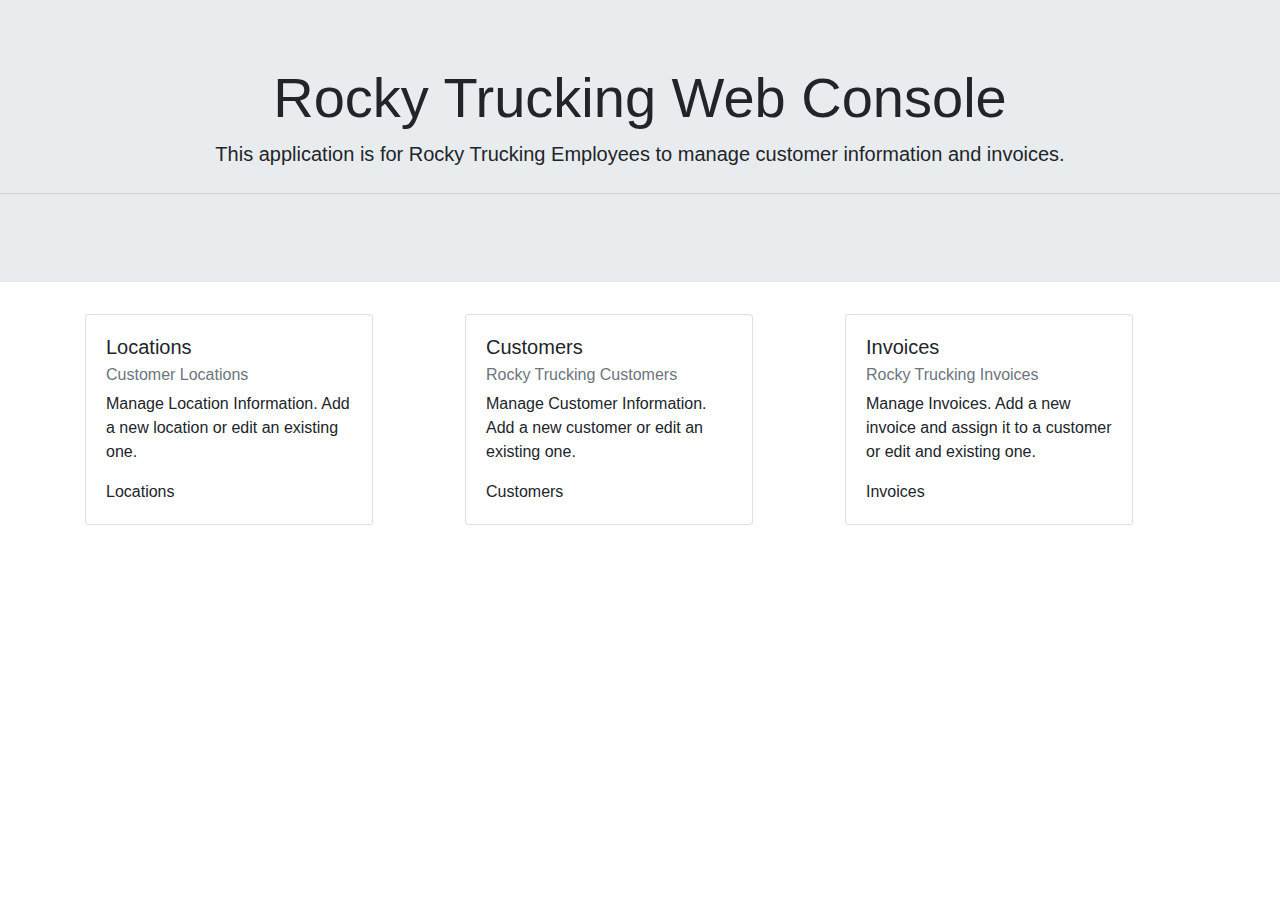
<file: src/main/resources/templates/index.html>
<!DOCTYPE html>
<html xmlns:th="http://www.thymeleaf.org" xmlns:xsi="http://www.w3.org/2001/XMLSchema-instance" xsi:schemaLocation="http://www.thymeleaf.org ">
<head>
    <meta charset="UTF-8">
    <title>Home Page</title>
    <link rel="stylesheet" href="https://stackpath.bootstrapcdn.com/bootstrap/4.3.1/css/bootstrap.min.css" integrity="sha384-ggOyR0iXCbMQv3Xipma34MD+dH/1fQ784/j6cY/iJTQUOhcWr7x9JvoRxT2MZw1T" crossorigin="anonymous">
</head>
<body>
    <header th:insert="mainHeader.html"></header>
    <div class="jumbotron jumbotron-fluid">
        <h1 class="display-4" align="center">Rocky Trucking Web Console</h1>
        <p class="lead" align="center">This application is for Rocky Trucking Employees to manage customer information and invoices.</p>
        <hr class="my-4">
    </div>

    <div class="container">
        <div class="row">
            <div class="col-sm">
                <div class="card" style="width: 18rem;">
                    <div class="card-body">
                        <h5 class="card-title">Locations</h5>
                        <h6 class="card-subtitle mb-2 text-muted">Customer Locations</h6>
                        <p class="card-text">Manage Location Information. Add a new location or edit an existing one.</p>
                        <a th:href="@{locations}" class="card-link">Locations</a>
                    </div>
                </div>
            </div>
            <div class="col-sm">
                <div class="card" style="width: 18rem;">
                    <div class="card-body">
                        <h5 class="card-title">Customers</h5>
                        <h6 class="card-subtitle mb-2 text-muted">Rocky Trucking Customers</h6>
                        <p class="card-text">Manage Customer Information. Add a new customer or edit an existing one.</p>
                        <a th:href="@{customers}" class="card-link">Customers</a>
                    </div>
                </div>
            </div>
            <div class="col-sm">
                <div class="card" style="width: 18rem;">
                    <div class="card-body">
                        <h5 class="card-title">Invoices</h5>
                        <h6 class="card-subtitle mb-2 text-muted">Rocky Trucking Invoices</h6>
                        <p class="card-text">Manage Invoices. Add a new invoice and assign it to a customer or edit and existing one.</p>
                        <a th:href="@{invoices}" class="card-link">Invoices</a>
                    </div>
                </div>
            </div>
        </div>
    </div>

    <script src="https://code.jquery.com/jquery-3.3.1.slim.min.js" integrity="sha384-q8i/X+965DzO0rT7abK41JStQIAqVgRVzpbzo5smXKp4YfRvH+8abtTE1Pi6jizo" crossorigin="anonymous"></script>
    <script src="https://cdnjs.cloudflare.com/ajax/libs/popper.js/1.14.7/umd/popper.min.js" integrity="sha384-UO2eT0CpHqdSJQ6hJty5KVphtPhzWj9WO1clHTMGa3JDZwrnQq4sF86dIHNDz0W1" crossorigin="anonymous"></script>
    <script src="https://stackpath.bootstrapcdn.com/bootstrap/4.3.1/js/bootstrap.min.js" integrity="sha384-JjSmVgyd0p3pXB1rRibZUAYoIIy6OrQ6VrjIEaFf/nJGzIxFDsf4x0xIM+B07jRM" crossorigin="anonymous"></script>

</body>
</html>
</file>
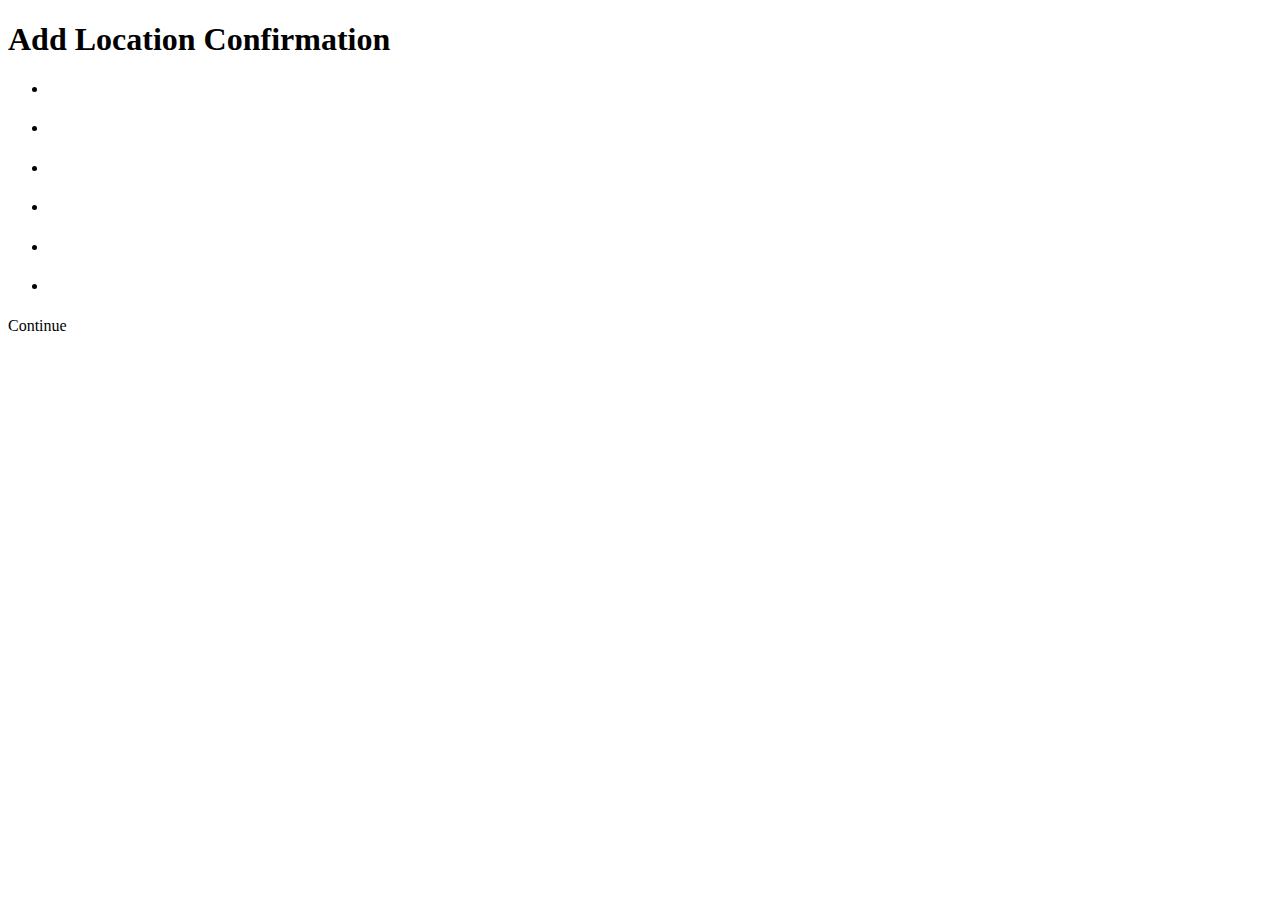
<file: src/main/resources/templates/comp/addLocationConfirmation.html>
<!DOCTYPE html>
<html xmlns:th="http://www.thymeleaf.org" xmlns:xsi="http://www.w3.org/2001/XMLSchema-instance" xsi:schemaLocation="http://www.thymeleaf.org ">
<head>
    <meta charset="UTF-8">
    <title>Add Location Confirmation</title>
</head>
<body>
    <header th:insert="mainHeader.html"></header>

    <h1>Add Location Confirmation</h1>
    <ul>
        <li><p th:text="${location.locationName}"></p></li>
        <li><p th:text="${location.locationAddress1}"></p></li>
        <li><p th:text="${location.locationAddress2}"></p></li>
        <li><p th:text="${location.locationCity}"></p></li>
        <li><p th:text="${location.locationStateAbbr}"></p></li>
        <li><p th:text="${location.locationZipCode}"></p></li>
    </ul>
    <a class="btn btn-primary add-btn-right" th:href="@{locations}" role="button">Continue</a>
</body>
</html>
</file>
